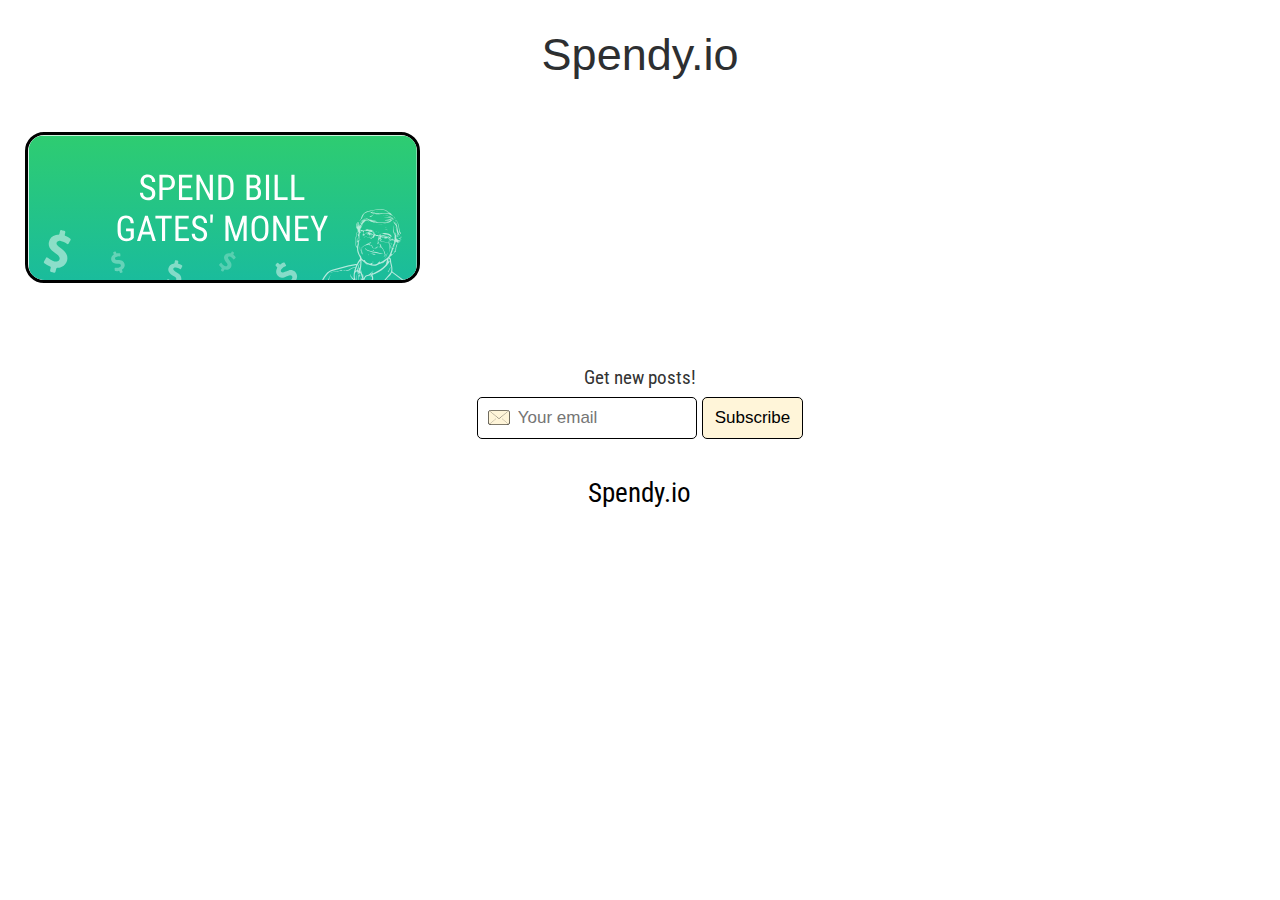
<file: index.html>
<!DOCTYPE html>
<html lang="en">
<head>
    <link rel="icon" type="image/x-icon" href="./assets/img/faviconHome.png">
    <meta charset="UTF-8">
    <meta name="viewport" content="width=device-width, initial-scale=1.0">
    <link rel="stylesheet" href="./assets/css/style.css">
    <title>Spendy - Spend Millionaires' Money on Things You Want</title>
</head>
<body>
    <div class="container">
        <nav class="navbar">
            <div class="navdiv">
                <div class="logo"><a href="#">Spendy.io</a></div>
            </div>
        </nav>

        <div class="hero">
            <section class="items box" id="items-container"></section>
        </div>

        <footer>
            <div class="footer-wrapper">
                <div class="newsletter-box">
                    <div class="newsletter-text">Get new posts!</div>

                    <form class="newsletter-inner" action="https://formspree.io/f/myzyzakk" method="POST">
                        <input type="email" name="email" placeholder="Your email" class="newsletter-input" required>
                        <button type="submit" name="sub-Btn" class="newsletter-subscribe">Subscribe</button>
                    </form>
                </div>

                <div class="site-title">
                    <a href="">
                        Spendy.io
                    </a>
                </div>
            </div>
        </footer>
    </div>

    <script src="./assets/js/script.js"></script>
</body>
</html>
</file>
<file: assets/css/style.css>
@import url('https://fonts.googleapis.com/css2?family=Roboto+Condensed:wght@100..900&display=swap');
@import url('https://fonts.googleapis.com/css2?family=Roboto:wght@100;300;400;500;700;900&display=swap');

* {
    margin: 0;
    padding: 0;
    box-sizing: border-box;
}

body {
    overflow-x: hidden;
    background: #fff;
    color: var(--primary-txt-clr);
    font-family: 'Gill Sans', 'Gill Sans MT', Calibri, 'Trebuchet MS', sans-serif;
    width: 100%;
    height: 100%;
}

:root {
    --outline-clr: #c6c6c6;
    --primary-border: 1px solid #ccc;
    --primary-bg-clr: #f1f2f2;
    --primary-txt-clr: #333;
    --btn-bg-hover: #e7e7e7;
    --btn-bg-buy: linear-gradient(180deg, #2ecc71, #1abc9c);
    --btn-bg-sell: linear-gradient(180deg, #f53b82, #f53b57);
}

/* Container and Navbar Styles */
.container {
    background: #fff;
    display: flex;
    flex-direction: column;
    align-items: center;
    width: 100%;
    height: 100%;
}

.navbar {
    background: #fff;
    display: flex;
    align-items: center;
    justify-content: center;
    width: 100%;
    height: 110px;
}

.navdiv {
    background: #fff;
    display: flex;
    flex-direction: row;
    align-items: center;
    justify-content: center;
    width: 85%;
    height: 100%;
}

.logo {
    display: flex;
    align-items: center;
    justify-content: center;
    height: 100%;
}

.logo a {
    text-align: center;
    text-decoration: none;
    font-size: 45px;
    color: #2d2f31;
}

.logo a span {
    text-align: center;
    text-decoration: none;
    font-size: 21px;
    color: #2d2f31;
}

#nav-btns {
    list-style: none;
    display: flex;
    align-items: center;
    justify-content: flex-end;
    gap: 10px;
    padding: 0 8px;
    height: 100%;
}

#nav-btns li button {
    cursor: pointer;
    border: none;
    border-radius: 999px;
    background: transparent;
    font-size: 1.1rem;
    padding: 8px 18px;
}

#nav-btns li button.active {
    background: var(--btn-bg-hover);
}

#nav-btns li button:hover {
    background: var(--btn-bg-hover);
}

/* Hero Section Styles */
.hero {
    display: flex;
    flex-direction: column;
    align-items: center;
    justify-content: center;
    padding: 12px 0;
    width: 100%;
}

.content-container {
    display: flex;
    flex-direction: column;
    align-items: center;
    justify-content: center;
    width: 100%;
    height: 100%;
}

.content {
    display: none;
}

.active-content {
    display: flex;
    flex-direction: column;
    align-items: center;
    justify-content: center;
}

.box {
    display: flex;
    flex-direction: column;
    align-items: center;
    width: 65%;
    max-width: 75%;
}

.profile {
    display: flex;
    flex-direction: column;
    align-items: center;
    padding: 8px;
    background: #fff;
    width: 100%;
}

.profile-pic {
    border-radius: 50%;
    width: 125px;
    height: 125px;
    margin-bottom: 20px;
}

.money {
    position: sticky;
    background: var(--btn-bg-buy);
    text-align: center;
    font-weight: 700;
    font-size: 32px;
    color: #fff;
    top: 0;
    margin: 10px 0;
    padding: 20px;
    width: 100%;
    z-index: 9999;
}

/* Item card styling */

.items {
    display: grid;
    margin-top: 10px;
    font-size: 0;
    grid-template-columns: repeat(3, 1fr);
    grid-template-rows: auto;
    grid-gap: 20px 22px;
    justify-content: center;
    padding: 0 25px;
    max-width: 1400px;
    width: 100%;
    margin-left: auto;
    margin-right: auto;
}

.item-wrapper {
    border-radius: 19px;
    aspect-ratio: 391 / 145;
    display: block;
    z-index: 2;
    width: 100%;
    max-width: 416px;
    height: 100%;
    max-height: 156px;
}

.link {
    border-radius: 19px;
    aspect-ratio: 391 / 145;
    display: block;
    z-index: 2;
    width: 100%;
    min-width: 100%;
}

.link .link-img {
    border: 3px solid #000;
    border-radius: 19px;
    max-width: 100%;
    cursor: pointer;
    transition: transform .07s linear, filter .1s ease-out, opacity .15s linear;
    opacity: 0;
}

.link .link-img:hover {
    transform: scale(1.05);
}

/* Footer Styles */
footer {
    border: none;
    background: #fff;
    display: flex;
    align-items: center;
    justify-content: center;
    width: 100%;
    height: auto;
}

.footer-wrapper {
    margin-top: 15px;
    padding: 30px 20px 45px;
    text-align: center;
    font-size: 22px;
    font-family: 'Roboto Condensed', sans-serif;
}

.related-text {
    font-size: 22px;
}


/*
.related-posts {
    display: grid;
    max-width: 870px;
    grid-template-columns: repeat(2, 1fr);
    gap: 16px 18px;
    margin-top: 15px;
}

.link {
    border-radius: 19px;
    aspect-ratio: 391 / 145;
    display: block;
    z-index: 2;
    width: 100%;
}

.link img {
    width: 100%;
    cursor: pointer;
    transition: transform .07s linear, filter .1s ease-out, opacity .15s linear;
    opacity: 0;
}

.link:hover img {
    transform: scale(1.1); /* Makes the image 10% bigger on hover 
} */


.newsletter-box {
    padding: 20px 10px;
    border-radius: 5px;
    margin: 10px auto 0;
}

.newsletter-text {
    font-size: 19px;
    margin-bottom: 8px;
}

.newsletter-inner {
    display: flex;
    flex-direction: row;
    align-items: center;
    justify-content: center;
    height: 42px;
}

.newsletter-input {
    font-size: 17px;
    padding: 7px 5px 7px 40px;
    border-radius: 5px;
    border: 1px solid #000;
    max-width: 220px;
    width: 100%;
    height: 100%;
    background-color: #fff;
    background-image: url('../img/mail.svg');
    background-repeat: no-repeat;
    background-size: auto 15px;
    background-position: 10px;
    color: #000;
}

.newsletter-subscribe {
    background: #fff5d9;
    font-size: 17px;
    border: 1px solid #000;
    border-radius: 5px;
    padding: 7px 12px;
    margin-left: 5px;
    height: 100%;
    cursor: pointer;
    color: #000;
}

.site-title {
    margin: 18px auto 0;
    max-width: 140px;
}

.site-title a {
    text-decoration: none;
    font-size: 1.7rem;
    color: #000;
}

/* Media Queries for Responsiveness */
@media (max-width: 768px) {
    .items {
        grid-template-columns: repeat(2, 1fr);
    }

    .box {
        width: 90%;
    }

    .profile-pic {
        width: 100px;
        height: 100px;
    }

    .money {
        font-size: 24px;
        padding: 15px;
    }
}

@media (max-width: 480px) {
    #nav-btns {
        flex-direction: column;
    }

    #nav-btns li button {
        margin: 5px 0;
    }

    .items {
        grid-template-columns: 1fr;
    }
}
</file>
